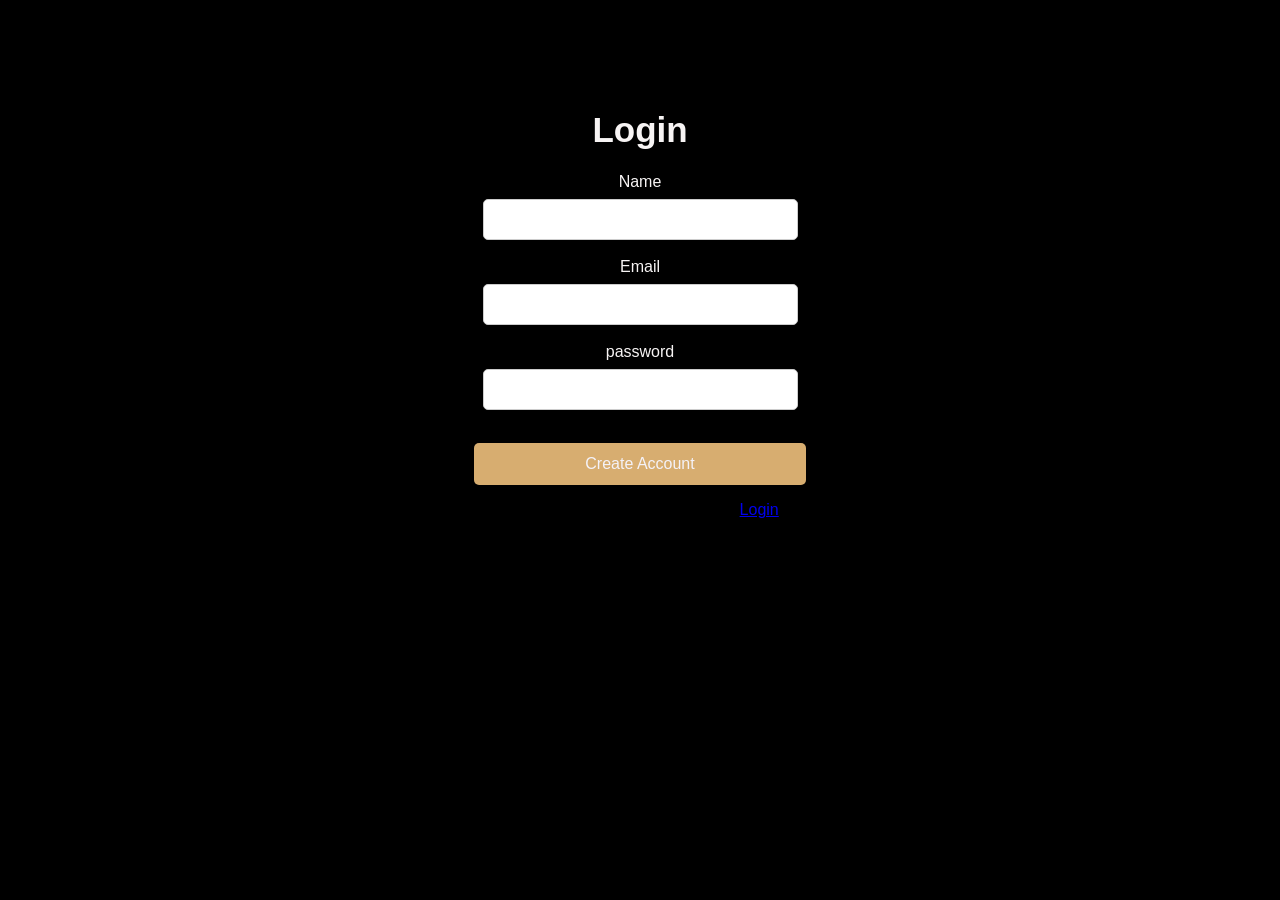
<file: Don't have an account.html>
<link rel="stylesheet" href="Don't have an account.css">
<body>
<form class="login-box" id="Do you already have an account">
    <h1 class="x">Login</h1>
<label class="x"> Name</label>
<input type="text"> 
<br><br>
<label class="x">Email</label>
<input type="email">
<br><br>
<label class="x">password</label>
<input type="password">
<br><br>
<button class="y" type="submit">Create Account</button>
<p>Do you already have an account?<a href="LOg in.html">Login</a></p>

</form>
</body>
</file>
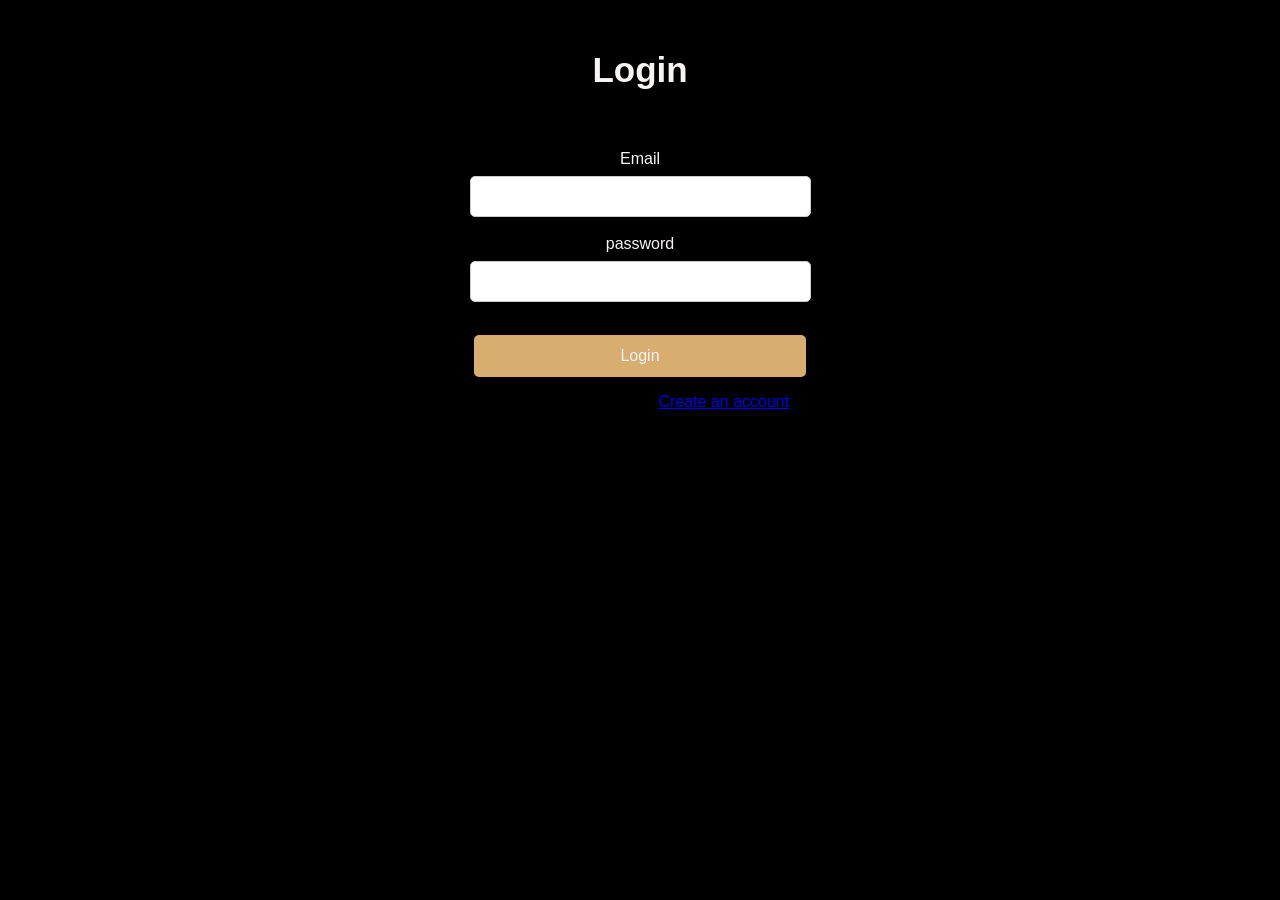
<file: LOg in.html>
<!DOCTYPE html>
<html>
<head>
<link rel="stylesheet" href="Login.css">
<title>Login</title>

</head>
<body>
<h1 class="x">Login</h1>

<form class="login-box">
<label class="x">Email</label>
<input type="email">
<br><br>
<label class="x">password</label>
<input type="password">
<br><br>
<button class="y" type="submit"> Login</button>


<p>Don't have an account?<a href="Don't have an account.html">Create an account</a></p>
</form>






</body>

</html>
</file>
<file: Login.css>
.x{
    color: rgb(247, 244, 244);
}
body {
    font-family: Arial;
    background-color: #000000;
    text-align: center;
}
.y{
     background-color:#d7ad70; 
    color: rgb(244, 242, 248);
    padding: 10px 20px;
    border: none;
    border-radius: 5px;
}
h1 {
    margin-top: 50px;
    font-size: 35px;
}
.login-box{
    width: 350px;
    margin: 30px auto;
    padding: 30px;
    background-color: rgb(0, 0, 0);
    border-radius: 10px;
}
.login-box input {
    width: 90%;
    padding: 12px;
    margin-top: 8px;
    border: 1px solid #ccc;
    border-radius: 5px;
}
.login-box button {
    width: 95%;
    padding: 12px;
    margin-top: 15px;
    border: none;
    border-radius: 5px;
    cursor: pointer;
    font-size: 16px;
    background-color:#d7ad70;
    
}
 .login-box button:hover {
    background-color: rgb(71, 66, 143);
    color: white;
}
.login-box button:hover {
    background-color: rgb(54, 53, 107);
    color: white;
}
body {
    animation: pageShow 1s ease;
  
}

@keyframes pageShow {
    from {
        opacity: 0;
        transform: translateY(20px);
    }

    to {
        opacity: 1;
        transform: translateY(0);
    }
}
</file>
